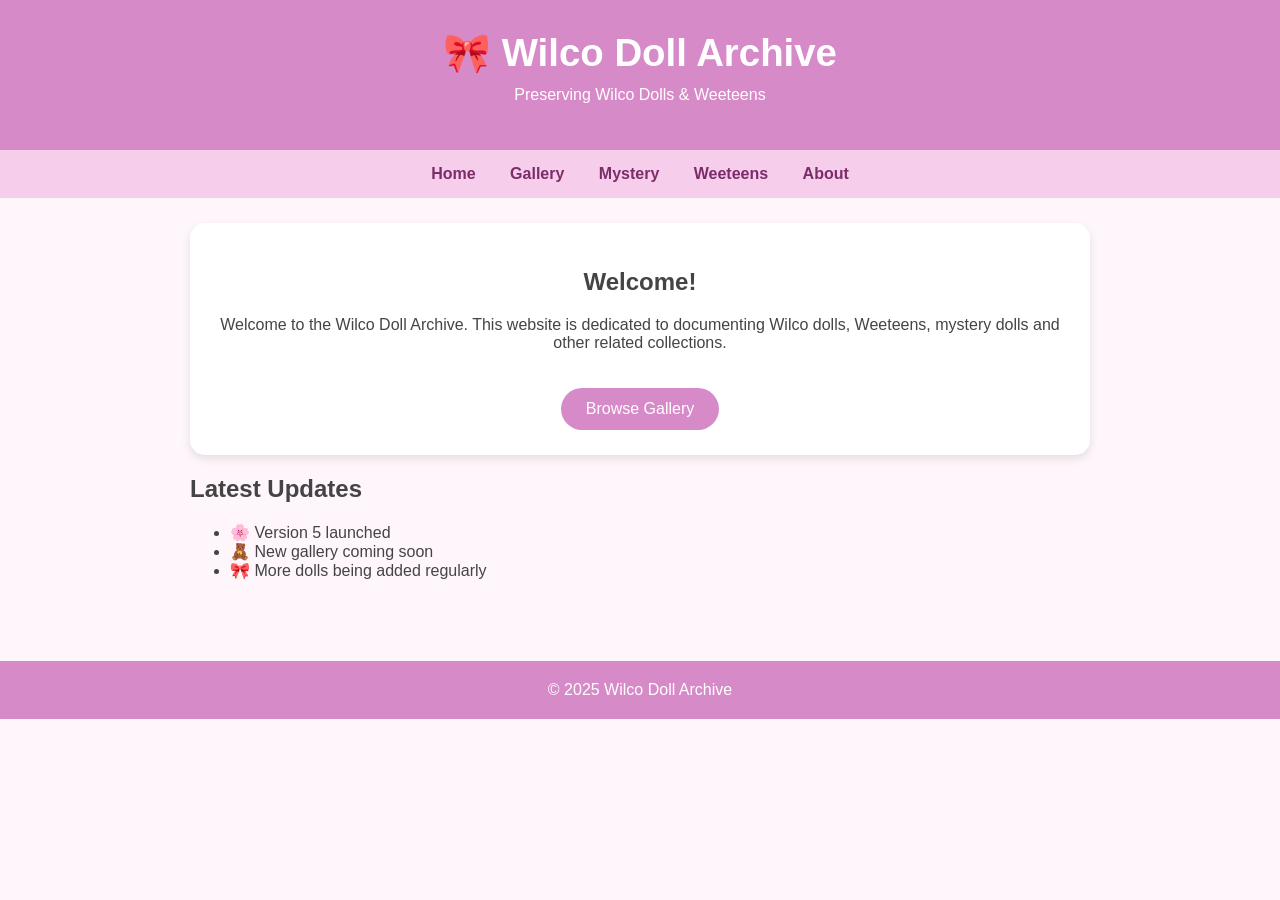
<file: index.html>
<!DOCTYPE html>
<html lang="en">
<head>
    <meta charset="UTF-8">
    <meta name="viewport" content="width=device-width, initial-scale=1.0">
    <title>Wilco Doll Archive</title>
    <link rel="stylesheet" href="style.css">
</head>

<body>

<header>
    <h1>🎀 Wilco Doll Archive</h1>
    <p>Preserving Wilco Dolls & Weeteens</p>
</header>

<nav>
    <a href="index.html">Home</a>
    <a href="gallery.html">Gallery</a>
    <a href="mystery.html">Mystery</a>
    <a href="weteens.html">Weeteens</a>
    <a href="about.html">About</a>
</nav>

<main>

<section class="hero">
<h2>Welcome!</h2>

<p>
Welcome to the Wilco Doll Archive.
This website is dedicated to documenting Wilco dolls,
Weeteens, mystery dolls and other related collections.
</p>

<a class="button" href="gallery.html">Browse Gallery</a>

</section>

<section>

<h2>Latest Updates</h2>

<ul>
<li>🌸 Version 5 launched</li>
<li>🧸 New gallery coming soon</li>
<li>🎀 More dolls being added regularly</li>
</ul>

</section>

</main>

<footer>

© 2025 Wilco Doll Archive

</footer>

</body>
</html>
</file>
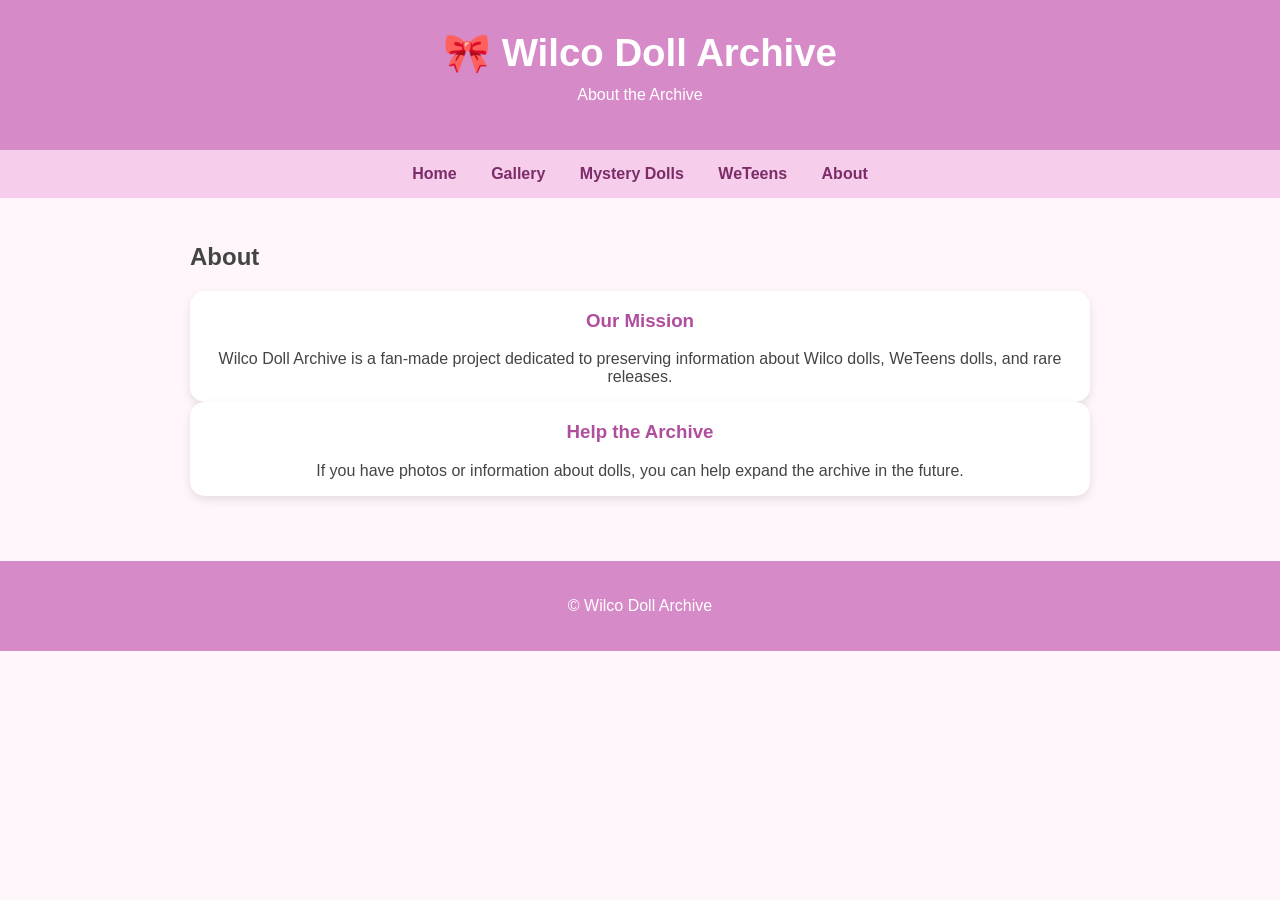
<file: about.html>
<!DOCTYPE html>
<html lang="en">
<head>
<meta charset="UTF-8">
<meta name="viewport" content="width=device-width, initial-scale=1.0">
<title>About - Wilco Doll Archive</title>
<link rel="stylesheet" href="style.css">
</head>

<body>

<header>
<h1>🎀 Wilco Doll Archive</h1>
<p>About the Archive</p>
</header>

<nav>
<a href="index.html">Home</a>
<a href="gallery.html">Gallery</a>
<a href="mystery.html">Mystery Dolls</a>
<a href="weteens.html">WeTeens</a>
<a href="about.html">About</a>
</nav>

<main>

<h2>About</h2>

<div class="card">
<h3>Our Mission</h3>
<p>Wilco Doll Archive is a fan-made project dedicated to preserving information about Wilco dolls, WeTeens dolls, and rare releases.</p>
</div>

<div class="card">
<h3>Help the Archive</h3>
<p>If you have photos or information about dolls, you can help expand the archive in the future.</p>
</div>

</main>

<footer>
<p>© Wilco Doll Archive</p>
</footer>

</body>
</html>
</file>
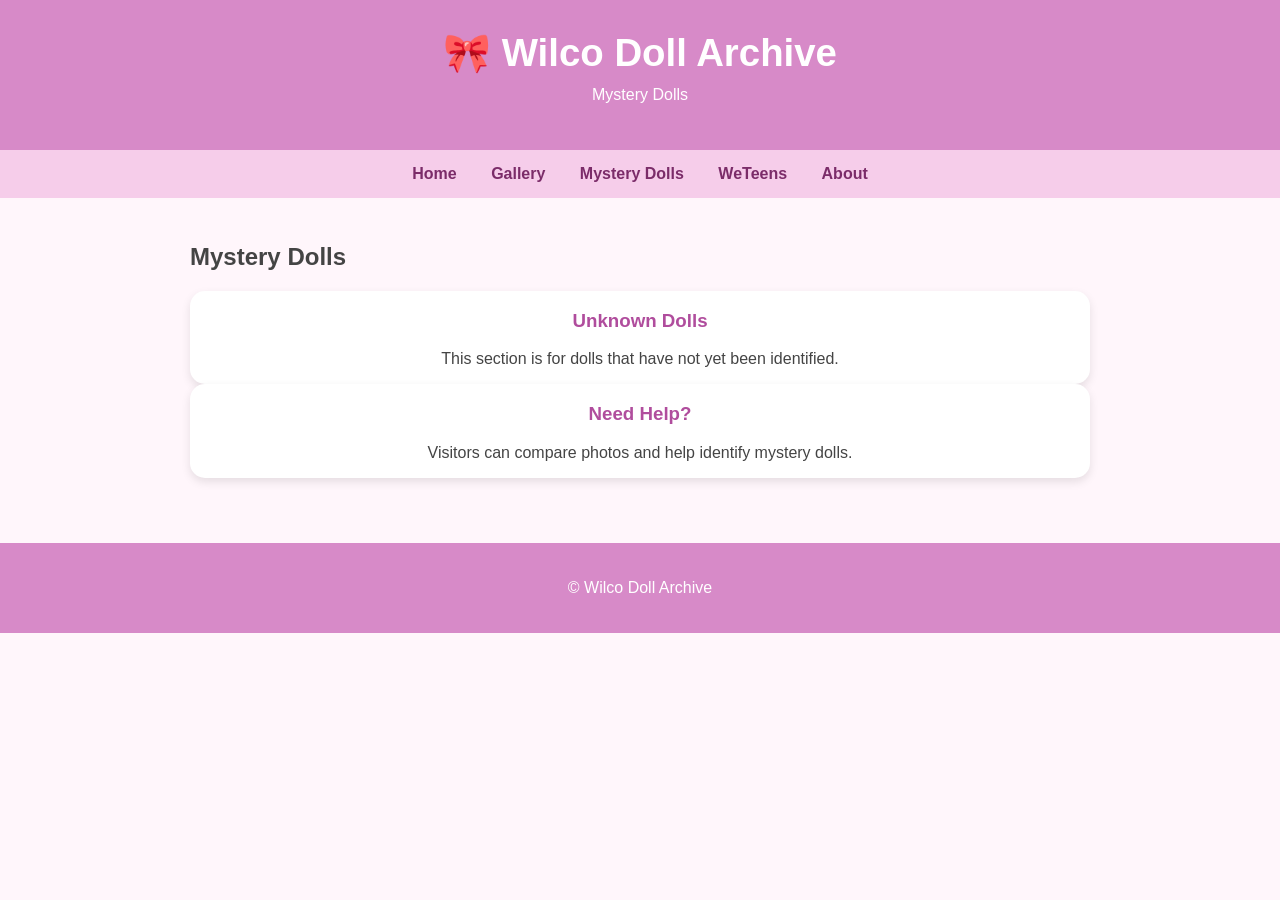
<file: Mystery.html>
<!DOCTYPE html>
<html lang="en">
<head>
<meta charset="UTF-8">
<meta name="viewport" content="width=device-width, initial-scale=1.0">
<title>Mystery Dolls - Wilco Doll Archive</title>
<link rel="stylesheet" href="style.css">
</head>

<body>

<header>
<h1>🎀 Wilco Doll Archive</h1>
<p>Mystery Dolls</p>
</header>

<nav>
<a href="index.html">Home</a>
<a href="gallery.html">Gallery</a>
<a href="mystery.html">Mystery Dolls</a>
<a href="weteens.html">WeTeens</a>
<a href="about.html">About</a>
</nav>

<main>

<h2>Mystery Dolls</h2>

<div class="card">
<h3>Unknown Dolls</h3>
<p>This section is for dolls that have not yet been identified.</p>
</div>

<div class="card">
<h3>Need Help?</h3>
<p>Visitors can compare photos and help identify mystery dolls.</p>
</div>

</main>

<footer>
<p>© Wilco Doll Archive</p>
</footer>

</body>
</html>
</file>
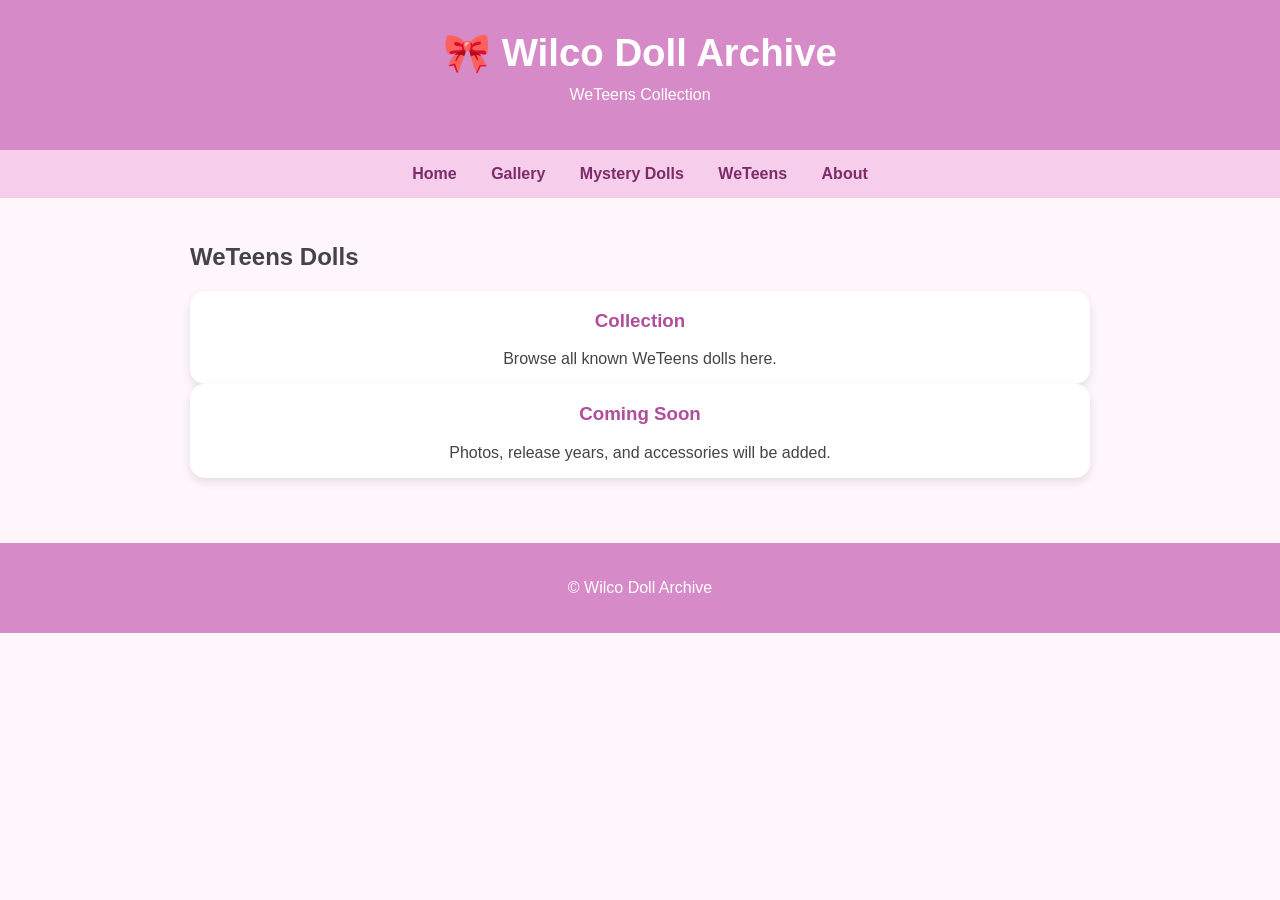
<file: weteens.html>
<!DOCTYPE html>
<html lang="en">
<head>
<meta charset="UTF-8">
<meta name="viewport" content="width=device-width, initial-scale=1.0">
<title>WeTeens - Wilco Doll Archive</title>
<link rel="stylesheet" href="style.css">
</head>

<body>

<header>
<h1>🎀 Wilco Doll Archive</h1>
<p>WeTeens Collection</p>
</header>

<nav>
<a href="index.html">Home</a>
<a href="gallery.html">Gallery</a>
<a href="mystery.html">Mystery Dolls</a>
<a href="weteens.html">WeTeens</a>
<a href="about.html">About</a>
</nav>

<main>

<h2>WeTeens Dolls</h2>

<div class="card">
<h3>Collection</h3>
<p>Browse all known WeTeens dolls here.</p>
</div>

<div class="card">
<h3>Coming Soon</h3>
<p>Photos, release years, and accessories will be added.</p>
</div>

</main>

<footer>
<p>© Wilco Doll Archive</p>
</footer>

</body>
</html>
</file>
<file: style.css>
body {
    margin: 0;
    font-family: Arial, sans-serif;
    background: #fff6fb;
    color: #444;
}

header {
    background: #d78ac8;
    color: white;
    text-align: center;
    padding: 30px;
}

header h1 {
    margin: 0;
    font-size: 2.4em;
}

header p {
    margin-top: 10px;
}

nav {
    background: #f6cdea;
    text-align: center;
    padding: 15px;
}

nav a {
    color: #7b2c69;
    text-decoration: none;
    margin: 0 15px;
    font-weight: bold;
}

nav a:hover {
    color: white;
}

main {
    max-width: 900px;
    margin: auto;
    padding: 25px;
}

.hero {
    background: white;
    border-radius: 15px;
    padding: 25px;
    box-shadow: 0 4px 10px rgba(0,0,0,.1);
    text-align: center;
}

.button {
    display: inline-block;
    margin-top: 20px;
    background: #d78ac8;
    color: white;
    padding: 12px 25px;
    border-radius: 30px;
    text-decoration: none;
}

.button:hover {
    background: #b864a7;
}

.gallery {
    display: grid;
    grid-template-columns: repeat(auto-fit,minmax(220px,1fr));
    gap: 20px;
    margin-top: 25px;
}

.card {
    background: white;
    border-radius: 15px;
    overflow: hidden;
    box-shadow: 0 4px 10px rgba(0,0,0,.1);
    text-align: center;
}

.card img {
    width: 100%;
    height: 250px;
    object-fit: cover;
}

.card h3 {
    color: #b04d9d;
}

footer {
    margin-top: 40px;
    background: #d78ac8;
    color: white;
    text-align: center;
    padding: 20px;
} in
</file>
